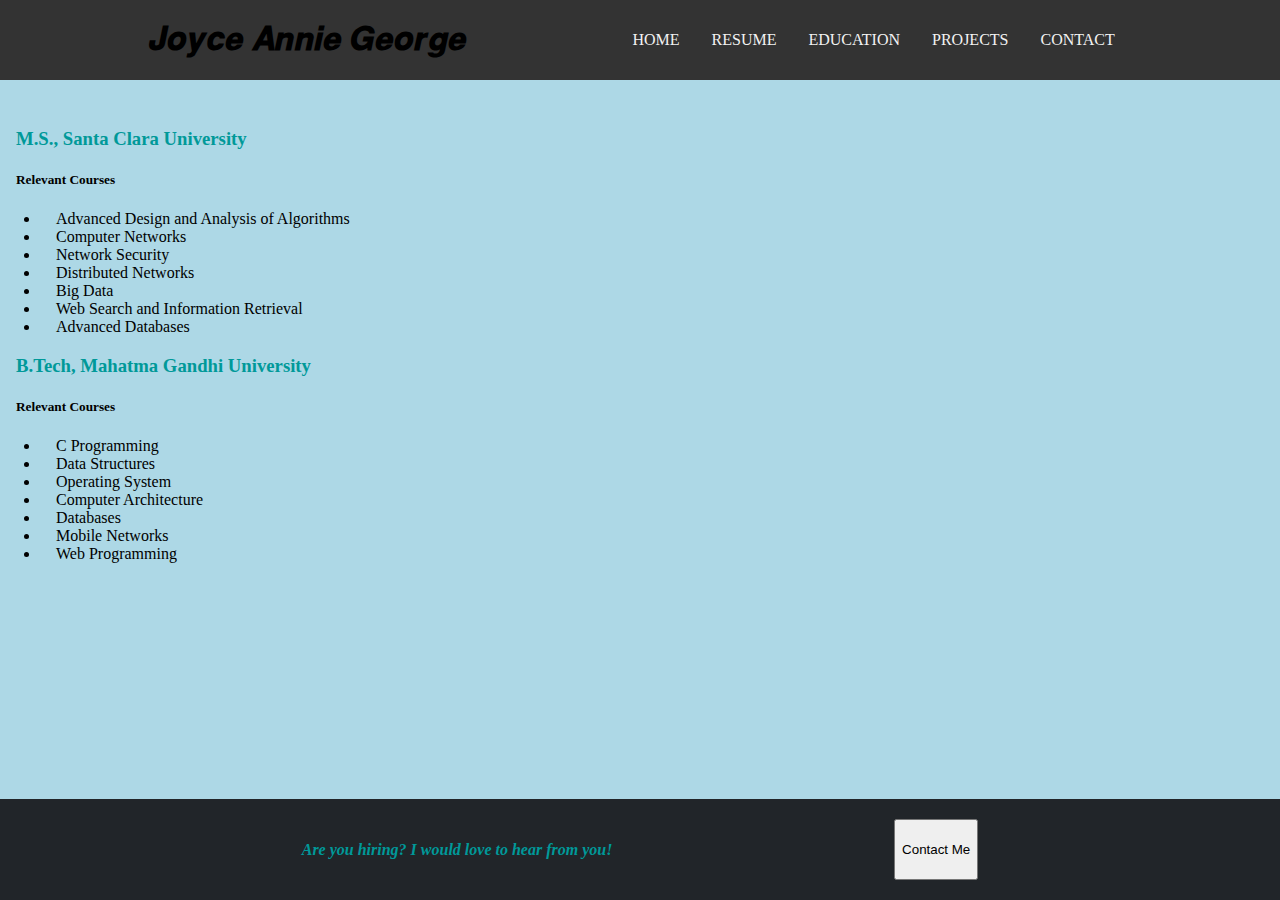
<file: education.html>
<!doctype html>
<html lang="en">
  <head>
    <title>Joyce Annie George</title>
    <!-- Required meta tags -->
    <meta charset="utf-8">
    <meta name="viewport" content="width=device-width, initial-scale=1, shrink-to-fit=no">

    <!-- Bootstrap CSS -->
    <link rel="stylesheet" href="https://stackpath.bootstrapcdn.com/bootstrap/4.1.3/css/bootstrap.min.css" integrity="sha384-MCw98/SFnGE8fJT3GXwEOngsV7Zt27NXFoaoApmYm81iuXoPkFOJwJ8ERdknLPMO" crossorigin="anonymous">  
	<link rel="stylesheet" type="text/css" href="style.css">
  </head>
  <body>
		<div class="topnav">
		  <div class = "flex-container">
			<div class = "name">
				<h1 class="text-info">𝑱𝒐𝒚𝒄𝒆 𝑨𝒏𝒏𝒊𝒆 𝑮𝒆𝒐𝒓𝒈𝒆</h1>
			</div>
			<div class="navigation-links">
				<a href="index.html">HOME</a>
				<a href="JoyceAnnieGeorge.pdf">RESUME</a>
				<a href="#">EDUCATION</a>
				<a href="projects.html">PROJECTS</a>
				<a href="contact.html">CONTACT</a>
			</div>
		  </div>
		</div>
		
		<div class="page-content">
			<h3>M.S., Santa Clara University</h3>
			<h5>Relevant Courses</h5>
			<ul> 
				<li>Advanced Design and Analysis of Algorithms</li>
				<li>Computer Networks</li>
				<li>Network Security</li>
				<li>Distributed Networks</li>
				<li>Big Data</li>
				<li>Web Search and Information Retrieval</li>
				<li>Advanced Databases</li>
			</ul>
			<h3>B.Tech, Mahatma Gandhi University</h3>
			<h5>Relevant Courses</h5>
			<ul>
				<li>C Programming</li>
				<li>Data Structures</li>
				<li>Operating System</li>
				<li>Computer Architecture</li>
				<li>Databases</li>
				<li>Mobile Networks</li>
				<li>Web Programming</li>
			</ul>
		</div>
		
		
		<div class="footer">
		  <h4>Are you hiring? I would love to hear from you!</h4>
		  <button type="button" class="btn btn-info" onclick="location.href = 'contact.html';">Contact Me</button>
		</div>
  </body>
</html>
</file>
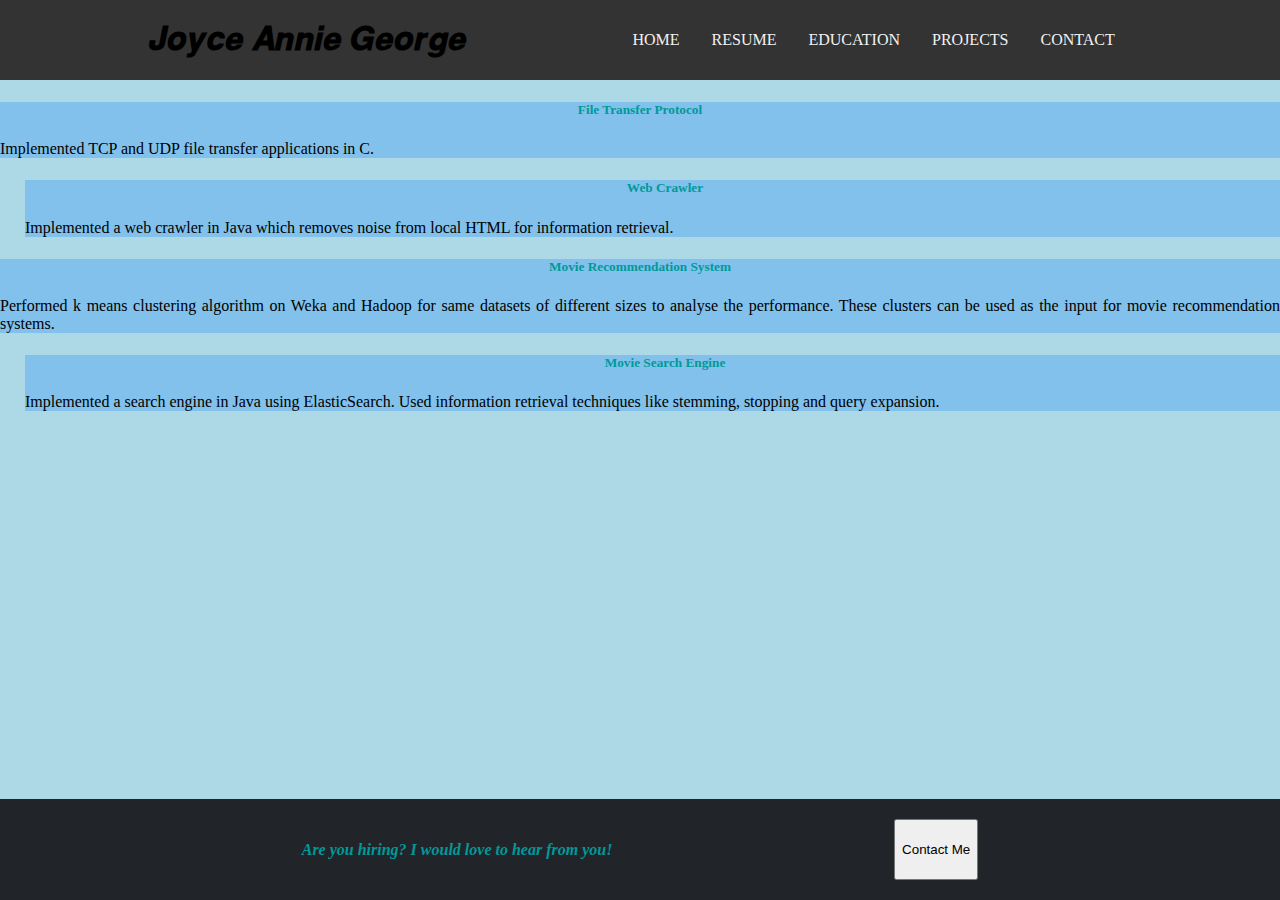
<file: projects.html>
<!doctype html>
<html lang="en">
  <head>
	<title>Joyce Annie George</title>
    <!-- Required meta tags -->
    <meta charset="utf-8">
    <meta name="viewport" content="width=device-width, initial-scale=1, shrink-to-fit=no">

    <!-- Bootstrap CSS -->
    <link rel="stylesheet" href="https://stackpath.bootstrapcdn.com/bootstrap/4.1.3/css/bootstrap.min.css" integrity="sha384-MCw98/SFnGE8fJT3GXwEOngsV7Zt27NXFoaoApmYm81iuXoPkFOJwJ8ERdknLPMO" crossorigin="anonymous">
	<link rel="stylesheet" type="text/css" href="style.css">
    
  </head>
  <body>
		<div class="topnav">
		  <div class = "flex-container">
			<div class = "name">
				<h1 class="text-info">𝑱𝒐𝒚𝒄𝒆 𝑨𝒏𝒏𝒊𝒆 𝑮𝒆𝒐𝒓𝒈𝒆</h1>
			</div>
			<div class="navigation-links">
				<a href="index.html">HOME</a>
				<a href="JoyceAnnieGeorge.pdf">RESUME</a>
				<a href="education.html">EDUCATION</a>
				<a href="#">PROJECTS</a>
				<a href="contact.html">CONTACT</a>
			</div>
		  </div>
		</div>
		<div class="container mt-5">
			<div class="row mb-5" >
				
					<div class="card col-sm-4 offset-sm-2 border-info" style="text-align: center;  background-color: rgba(0,123,255,.25);">
						<h5 class="card-title">File Transfer Protocol</h5>
						<p class="card-text">Implemented TCP and UDP file transfer applications in C.</p>
					</div>
					<div class="card col-sm-4 justify-content:center border-info" style="text-align: center; position: relative; left: 25px;  background-color: rgba(0,123,255,.25);">
						<h5 class="card-title">Web Crawler</h5>
						<p>Implemented a web crawler in Java which removes noise from local HTML for information retrieval.</p>
					</div>
				
	
			</div>

			<div class="row mb-5">
	
					<div class="card col-sm-4 offset-sm-2 border-info" style="text-align: center; background-color: rgba(0,123,255,.25);">
						<h5 class="card-title">Movie Recommendation System</h5>
						<p>Performed k means clustering algorithm on Weka and Hadoop for same datasets of different sizes to analyse the performance. These clusters can be used as the input for movie recommendation systems.</p>
					</div>
	
					<div class="card col-sm-4 justify-content:center border-info" style="text-align: center;  position: relative; left: 25px;  background-color: rgba(0,123,255,.25);">
						<h5 class="card-title">Movie Search Engine</h5>
						<p>Implemented a search engine in Java using ElasticSearch. Used information retrieval techniques like stemming, stopping and query expansion.</p>
					</div>
				
			</div>
		</div>
		
		<div class="footer">
		  <h4>Are you hiring? I would love to hear from you!</h4>
		  <button type="button" class="btn btn-info" onclick="location.href = 'contact.html';">Contact Me</button>
		</div>
    
  </head>
  <body>

  </body>
</html>
</file>
<file: style.css>
/* Style the footer */
		.footer {
			position: fixed;
			bottom: 0;
			width: 100%;		
			background-color: #212529;
			padding: 20px;
			display: flex;
			justify-content: space-evenly;
		}
		* {
			box-sizing: border-box;
		}

		body {
			margin: 0;
			background-color: lightblue;
		}

		/* Style the header */
		.header {
			background-color: #f1f1f1;
			padding: 20px;
			text-align: center;
		}
		.footer h4{
			font-style: italic;
			color: #009999;
		}
		.flex-container{
			display: flex;
			justify-content: space-evenly;
			justify-content: space-evenly;
		}
		/* Style the top navigation bar */
		.topnav {
			overflow: hidden;
			background-color: #333;

		}

		/* Style the name on top */
		.topnav .name {
			align-self: center
			padding: 50px
			color: red;
		}
		/* Style the topnav links */
		.topnav a {
			float: left;
			display: flex;
			justify-content: flex-end;
			color: #f2f2f2;
			text-align: center;
			padding: 14px 16px;
			text-decoration: none;
		}

		/* Change color on hover */
		.topnav a:hover {
			background-color: #ddd;
			color: black;
		}
		/* Style the navigation*/
		.navigation-links {
		align-self: center
			}
		
		.btn btn-info{
			display: flex;
			align: left;
			
		}


		/* Positioning photo properly */
		#photo{
			margin-top: 75px;
			margin-bottom: 75px;	
		}
		#myphoto{
			margin-top: 75px;
			margin-bottom: 75px;	
		}			
		.main-content h3{
			margin-top: 5rem;
			text-align: center;
			font-style: italic;
			color: #009999;
		}
		.page-content{
			text-align: justify;
			text-indent: 1rem;
			margin-top: 3rem;
		}
		.page-content h3{
			color: #009999;
		}
		.table.table-bordered  {
			margin-top: 3rem;
		}
		.table-bordered td{
			border-color: #347cbb;
			border-style: solid;
			font-weight: bold;
			text-align: center;
		}
		#skills{
			text-align: center;
			margin-top: 3rem;
		}
		#contact-details{
			text-align: center;
			margin-top: 10rem;
		}
		.col-sm-4 p{
			text-align: justify;
				
		}
		.col-sm-4 h5{
			color: #009999;
		}
</file>
